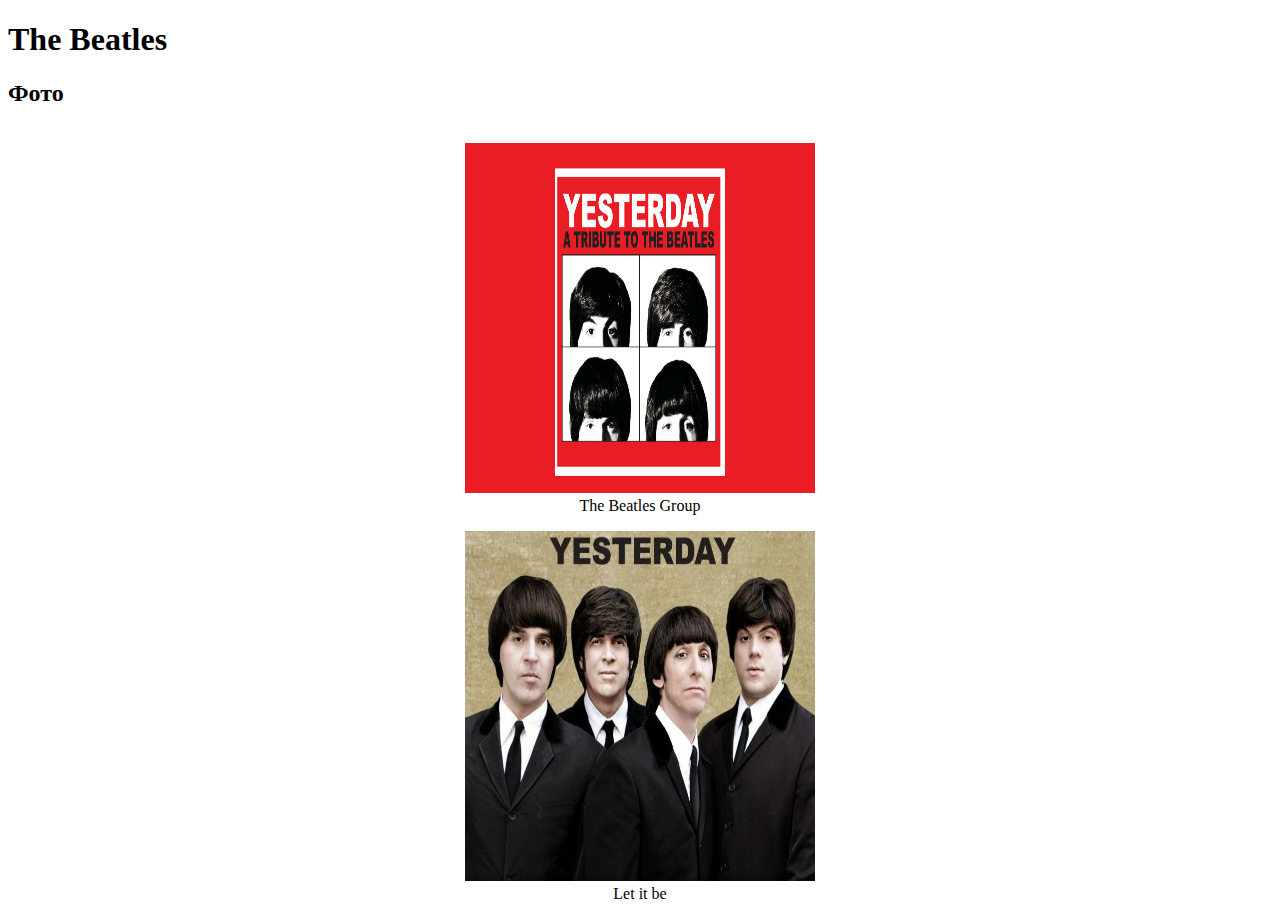
<file: 6.1.html>
<!DOCTYPE html>
<html lang="en">
<head>
    <meta charset="UTF-8">
    <meta name="viewport" content="width=device-width, initial-scale=1.0">
    <title>Document</title>
</head>
<body>
    <h1>The Beatles</h1>
    <h2>Фото</h2>
    <style>
        .center {
            display: flex;
            justify-content: center; 
            align-items: center;    
            gap: 20px;             
            flex-wrap: wrap;    
        }
        figure {
            text-align: center;  
        }
    </style>
    
    <p class="center">
        <figure>
            <img src="images/beatles.jpg" alt="beatles" width="350" height="350">
            <figcaption>The Beatles Group</figcaption>
        </figure>
        <figure>
            <img src="images/beatles_1.jpg" alt="Let it be" width="350" height="350">
            <figcaption>Let it be</figcaption>
        </figure>
    </p>
</body>
</html>
</file>
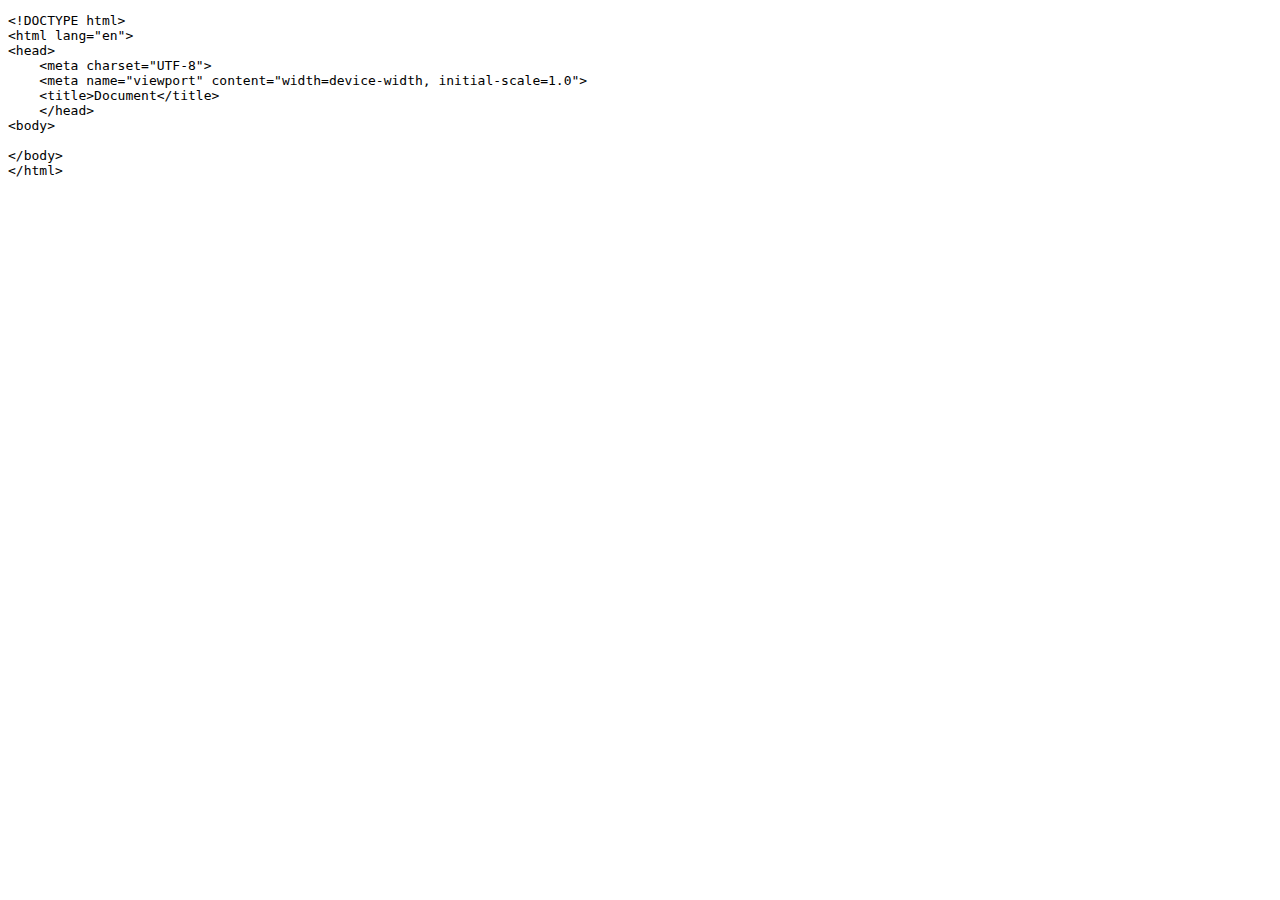
<file: new_web_page.html>
<!DOCTYPE html>
<html lang="en">
<head>
    <meta charset="UTF-8">
    <meta name="viewport" content="width=device-width, initial-scale=1.0">
    <title>Document</title>
</head>
<body>
    <pre>
&lt;!DOCTYPE html&gt;
&lt;html lang="en"&gt;
&lt;head&gt;
    &lt;meta charset="UTF-8"&gt;
    &lt;meta name="viewport" content="width=device-width, initial-scale=1.0"&gt;
    &lt;title>Document&lt;/title&gt;
    &lt;/head&gt;
&lt;body&gt;
    
&lt;/body&gt;
&lt;/html&gt;
    </pre>
</body>
</html>
</file>
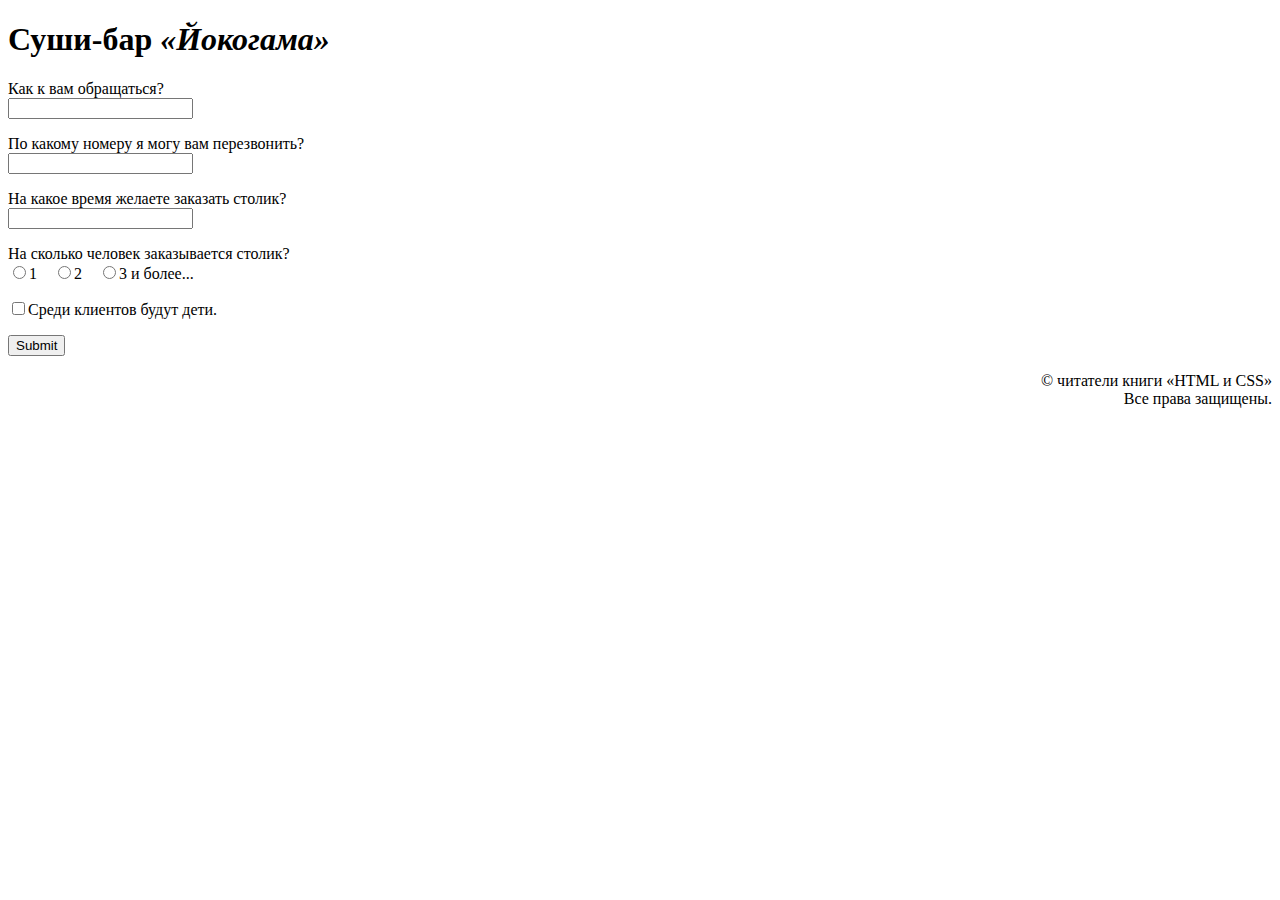
<file: pages/orders.html>
<!DOCTYPE html>
<html lang="en">
<head>
    <meta charset="UTF-8">
    <meta name="viewport" content="width=device-width, initial-scale=1.0">
    <title>Orders</title>
    <link rel="stylesheet" href="../styles/style_price.css">
</head>
<body>
    <!-- <nav id="start">
        <div><a href="../index.html">Главная</a></div>
        <div><a href="sashimi.html">Сашими</a></div>
        <div><a href="sushi.html">Суши</a></div>
        <div><a href="rolls.html">Роллы</a></div>
        <div>Прайс-лист</div>
    </nav> -->
    <main>
        <h1>Суши-бар <em>&laquo;Йокогама&raquo;</em></h1>
        <form action="mailto:nikita.200210@mial.ru" method="post">
            <p>
                <label for="name">Как к вам обращаться?</label><br>
                <input type="text" name="name" id="name" required>
            </p>
            <p>
                <label for="phone">По какому номеру я могу вам перезвонить?</label><br>
                <input type="text" name="phone" id="phone" required>
            </p>
            <p>
                <label for="time">На какое время желаете заказать столик?</label><br>
                <input type="text" name="time" id="time" required>
            </p>
            <p>
                <label for="cnt">На сколько человек заказывается столик?</label><br>
                <input type="radio" name="cnt" id="cnt" value="1">1&nbsp;&nbsp;&nbsp;
                <input type="radio" name="cnt" id="cnt" value="2">2&nbsp;&nbsp;&nbsp;
                <input type="radio" name="cnt" id="cnt" value="more">3 и более...
            </p>
            <p><input type="checkbox" name="children" value="*">Среди клиентов будут дети.</p>
            <p><input type="submit"></p>
        </form>
    </main>
    <footer style="text-align: right;">
        <p>&copy; читатели книги <span class="bigger">&laquo;HTML и CSS&raquo;</span><br>Все права защищены.</p>
    </footer>
</body>
</html>
</file>
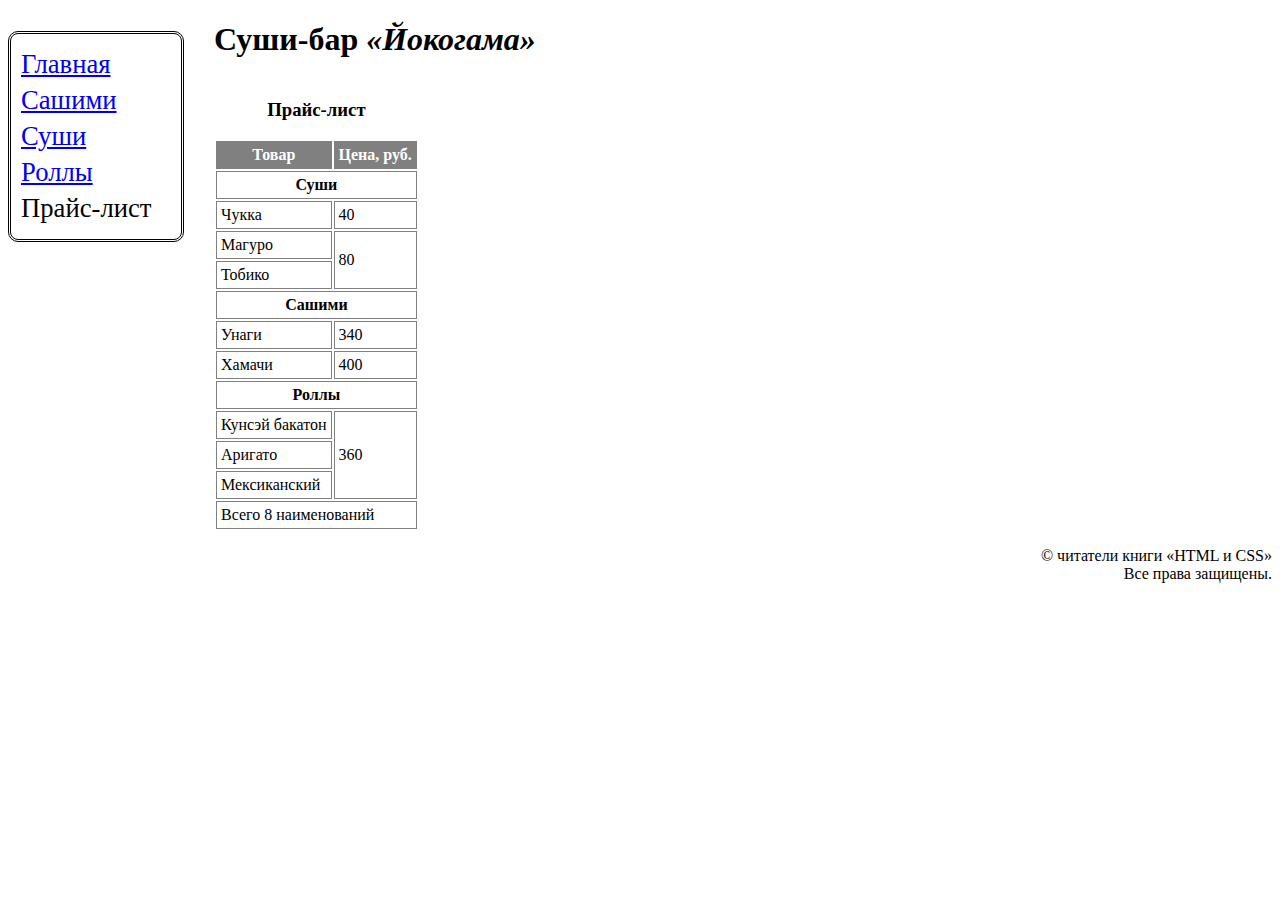
<file: pages/price.html>
<!DOCTYPE html>
<html lang="en">
<head>
    <meta charset="UTF-8">
    <meta name="viewport" content="width=device-width, initial-scale=1.0">
    <title>Price</title>
    <link rel="stylesheet" href="../styles/style_price.css">
</head>
<body>
    <nav id="start">
        <div><a href="../index.html">Главная</a></div>
        <div><a href="sashimi.html">Сашими</a></div>
        <div><a href="sushi.html">Суши</a></div>
        <div><a href="rolls.html">Роллы</a></div>
        <div>Прайс-лист</div>
    </nav>
    <main>
        <h1>Суши-бар <em>&laquo;Йокогама&raquo;</em></h1>
        <table class="pricelist">
            <caption><h3>Прайс-лист</h3></caption>
            <thead>
                <tr>
                    <th>Товар</th><th>Цена, руб.</th>
                </tr>
            </thead>
            <tbody>
                <tr><th colspan="2">Суши</th></tr>
                <tr><td>Чукка</td><td>40</td></tr>
                <tr><td>Магуро</td><td rowspan="2">80</td></tr>
                <tr><td>Тобико</td></tr>
                <tr><th colspan="2">Сашими</th></tr>
                <tr><td>Унаги</td><td>340</td></tr>
                <tr><td>Хамачи</td><td>400</td></tr>
                <tr><th colspan="2">Роллы</th></tr>
                <tr><td>Кунсэй бакатон</td><td rowspan="3">360</td></tr>
                <tr><td>Аригато</td></tr>
                <tr><td>Мексиканский</td></tr>
            </tbody>
            <tfoot>
                <tr><td colspan="2">Всего 8 наименований</td></tr>
            </tfoot>
        </table>
    </main>
    <footer style="text-align: right;">
        <p>&copy; читатели книги <span class="bigger">&laquo;HTML и CSS&raquo;</span><br>Все права защищены.</p>
    </footer>
</body>
</html>
</file>
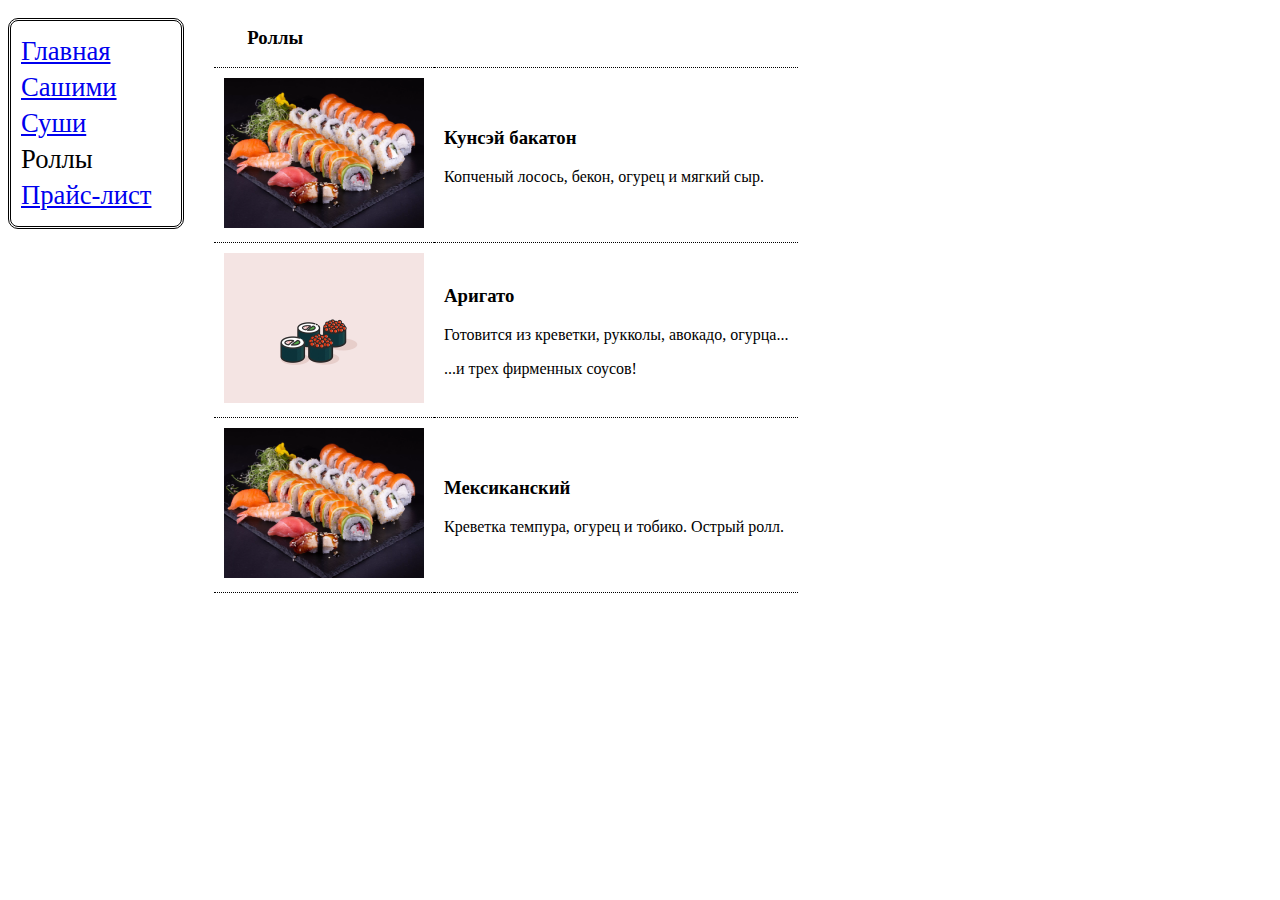
<file: pages/rolls.html>
<!DOCTYPE html>
<html lang="en">
<head>
    <meta charset="UTF-8">
    <meta name="viewport" content="width=device-width, initial-scale=1.0">
    <title>Rolls</title>
    <link rel="stylesheet" href="../styles/style_rolls.css">
</head>
<body>
    <nav id="start">
        <div><a href="../index.html">Главная</a></div>
        <div><a href="sashimi.html">Сашими</a></div>
        <div><a href="sushi.html">Суши</a></div>
        <div>Роллы</div>
        <div><a href="price.html">Прайс-лист</a></div>
    </nav>
    <table class="Rolls">
        <caption style="text-align: left; margin-left: 25pt;"><h3>Роллы</h3></caption>
        <tr>
            <td><img src="../images/sushi.png" alt="" width="250" height="150"></td>
            <td>
                <h3>Кунсэй бакатон</h3>
                <p>Копченый лосось, бекон, огурец и мягкий сыр.</p>
            </td>
        </tr>
        <tr>
            <td><img src="../images/sushi.gif" alt="" width="250" height="150"></td>
            <td><h3>Аригато</h3>
            
            <p>Готовится из креветки, рукколы, авокадо, огурца...</p>
            <p>...и трех фирменных соусов!</p>
            </td>
        </tr>
        <tr>
            <td><img src="../images/sushi.png" alt="" width="250" height="150"></td>
            <td>
                <h3>Мексиканский</h3>
                <p>Креветка темпура, огурец и тобико. Острый ролл.</p>
            </td>
        </tr>
    </table>

</body>
</html>
</file>
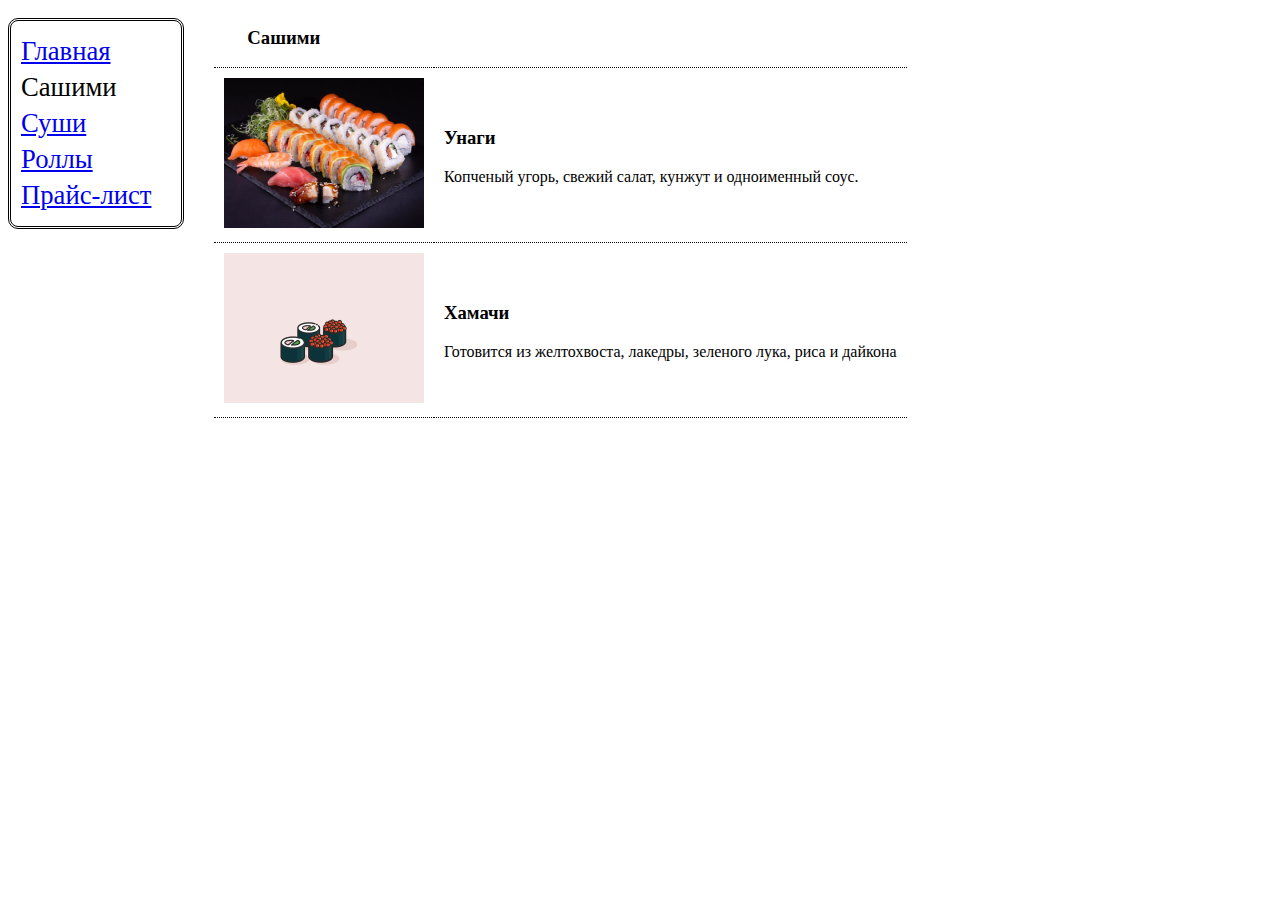
<file: pages/sashimi.html>
<!DOCTYPE html>
<html lang="en">
<head>
    <meta charset="UTF-8">
    <meta name="viewport" content="width=device-width, initial-scale=1.0">
    <title>Sashimi</title>
    <link rel="stylesheet" href="../styles/style_sashimi.css">
</head>
<body>
    <nav id="start">
        <div><a href="../index.html">Главная</a></div>
        <div>Сашими</div>
        <div><a href="sushi.html">Суши</a></div>
        <div><a href="rolls.html">Роллы</a></div>
        <div><a href="price.html">Прайс-лист</a></div>
    </nav>
    <table class="sashimi">
        <caption style="text-align: left; margin-left: 25pt;"><h3>Сашими</h3></caption>
        <tr>
            <td><img src="../images/sushi.png" alt="" width="250" height="150"></td>
            <td>
                <h3>Унаги</h3>
                <p>Копченый угорь, свежий салат, кунжут и одноименный соус.</p>
            </td>
        </tr>
        <tr>
            <td><img src="../images/sushi.gif" alt="" width="250" height="150"></td>
            <td><h3>Хамачи</h3>
            <p>Готовится из желтохвоста, лакедры, зеленого лука, риса и дайкона</p>
            </td>
        </tr>
    </table>
</body>
</html>
</file>
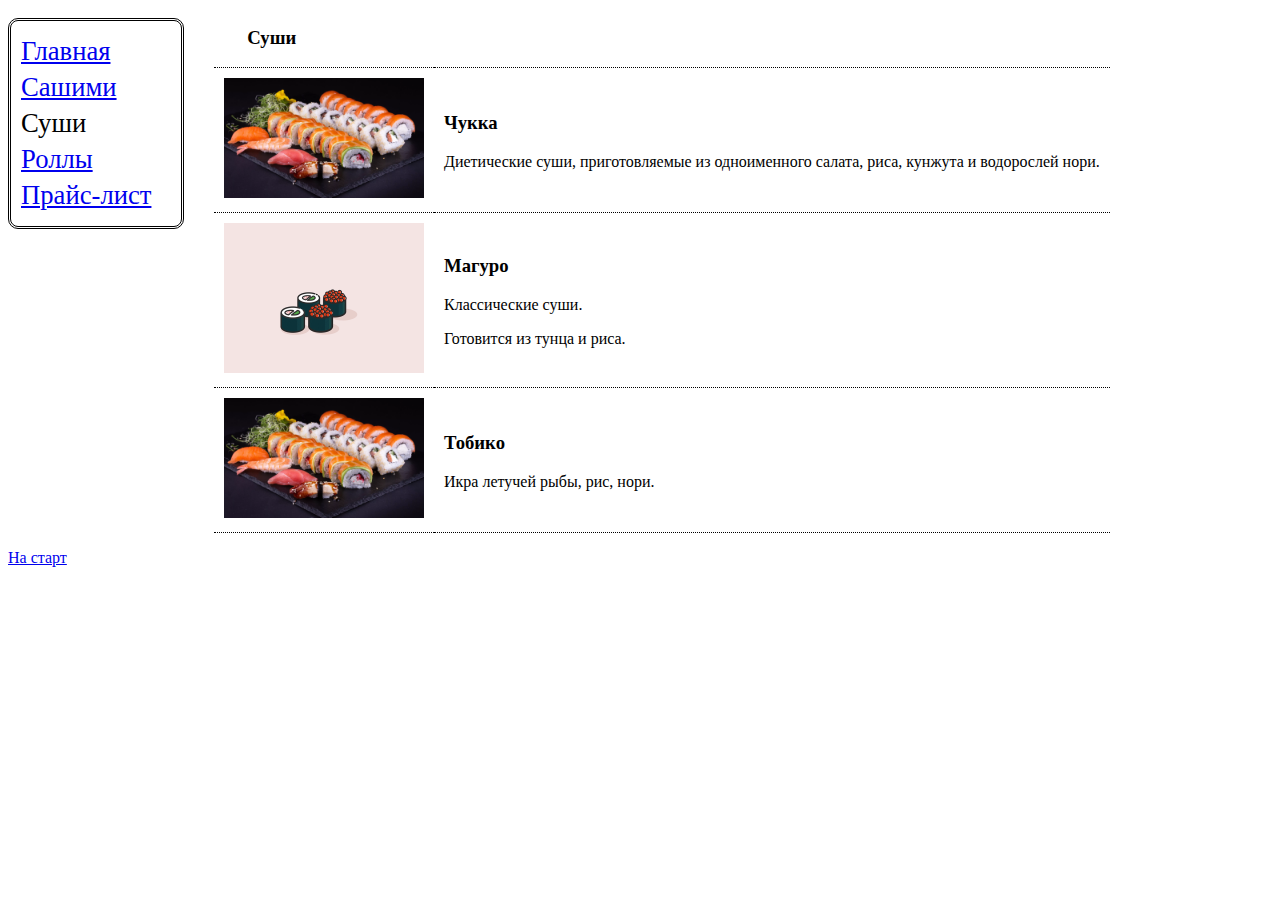
<file: pages/sushi.html>
<!DOCTYPE html>
<html lang="en">
<head>
    <meta charset="UTF-8">
    <meta name="viewport" content="width=device-width, initial-scale=1.0">
    <title>Sushi</title>
    <link rel="stylesheet" href="../styles/style_sushi.css">
</head>
<body>
    <nav id="start">
        <div><a href="../index.html">Главная</a></div>
        <div><a href="sashimi.html">Сашими</a></div>
        <div>Суши</div>
        <div><a href="rolls.html">Роллы</a></div>
        <div><a href="price.html">Прайс-лист</a></div>
    </nav>
    <table class="catalog">
        <caption style="text-align: left; margin-left: 25pt;"><h3>Суши</h3></caption>
        <tr>
            <td>
                <img src="../images/sushi.png" alt="">
            </td>
            <td>
                <h3>Чукка</h3>
                <p>Диетические суши, приготовляемые из одноименного салата, риса, кунжута и водорослей нори.</p>
            </td>
        </tr>

        <tr>
            <td>
                <img src="../images/sushi.gif" alt="" width="250" height="150">
            </td>
            <td>
                <h3>Магуро</h3>
                <p>Классические суши.</p>
                <p>Готовится из тунца и риса.</p>
            </td>
        </tr>

        <tr>
            <td>
                <img src="../images/sushi.png" alt="">
            </td>
            <td>
                <h3>Тобико</h3>
                <p>
                    Икра летучей рыбы, рис, нори.
                </p>
            </td>
        </tr>
    </table>
    <p><a href="../index.html#start">На старт</a></p>
</body>
</html>
</file>
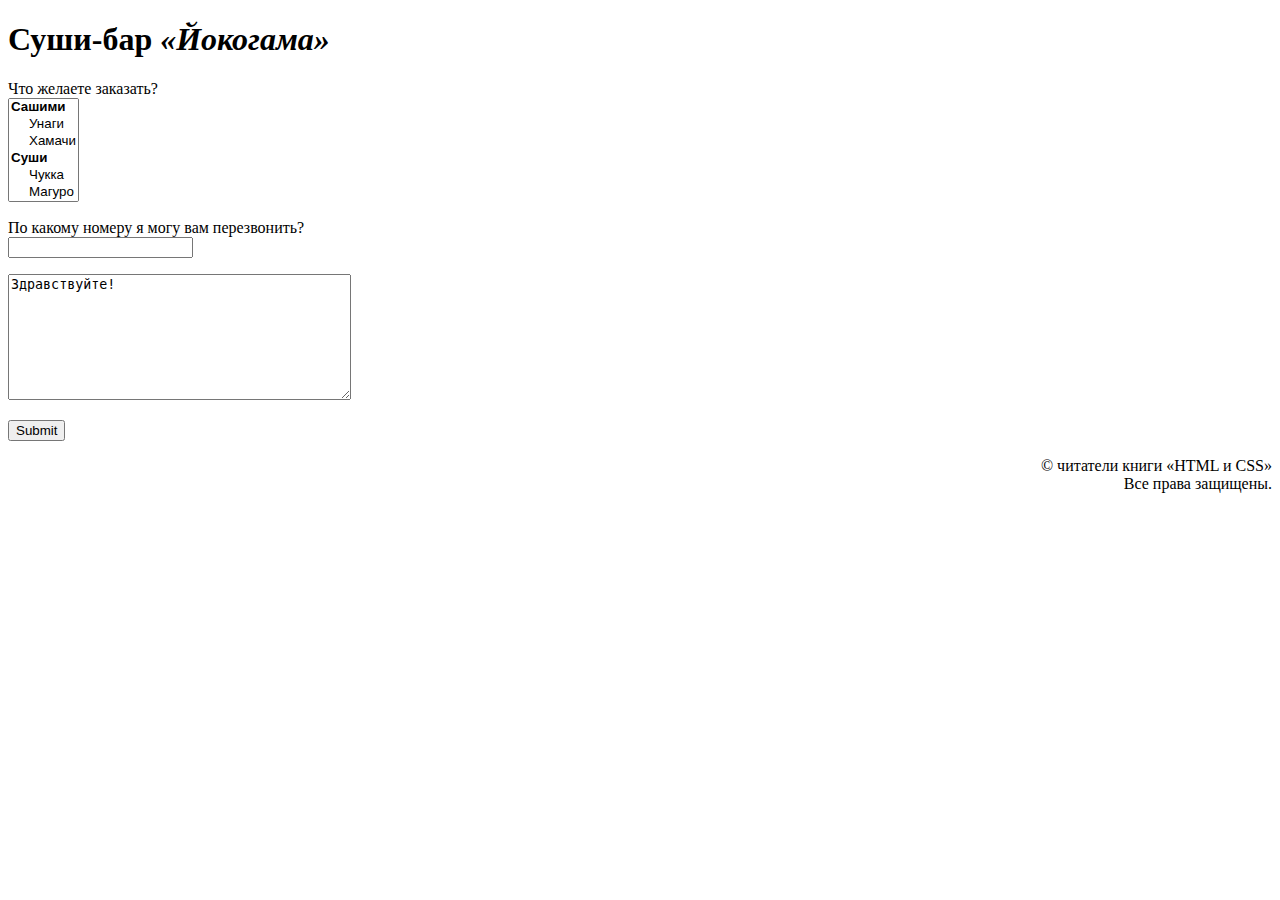
<file: pages/takeaway.html>
<!DOCTYPE html>
<html lang="en">
<head>
    <meta charset="UTF-8">
    <meta name="viewport" content="width=device-width, initial-scale=1.0">
    <title>Takeaway</title>
    <link rel="stylesheet" href="../styles/style_price.css">
</head>
<body>
    <!-- <nav id="start">
        <div><a href="../index.html">Главная</a></div>
        <div><a href="sashimi.html">Сашими</a></div>
        <div><a href="sushi.html">Суши</a></div>
        <div><a href="rolls.html">Роллы</a></div>
        <div>Прайс-лист</div>
    </nav> -->
    <main>
        <h1>Суши-бар <em>&laquo;Йокогама&raquo;</em></h1>
        <form action="mailto:nikita.200210@mial.ru" method="post">
           <p>
               <label for="dishes">Что желаете заказать?</label><br>
               <select name="dishes" id="dishes" size="6" multiple>
                <optgroup label="Сашими">
                   <option value="unagi">Унаги</option>
                   <option value="hamachi">Хамачи</option>
                </optgroup>
                <optgroup label="Суши">
                   <option value="chukka">Чукка</option>
                   <option value="maguro">Магуро</option>
                   <option value="tobiko">Тобико</option>
                </optgroup>
               </select>
           </p>
           <p>
                <label for="phone">По какому номеру я могу вам перезвонить?</label><br>
                <input type="text" name="phone" id="phone" required>
            </p>
            <p><textarea cols="40" rows="8" wrap="hard">Здравствуйте!</textarea></p>
            <p><input type="submit"></p>
        </form>
    </main>
    <footer style="text-align: right;">
        <p>&copy; читатели книги <span class="bigger">&laquo;HTML и CSS&raquo;</span><br>Все права защищены.</p>
    </footer>
</body>
</html>
</file>
<file: styles/style_price.css>
table.pricelist th, table.pricelist td {
    border: grey thin solid;
    padding: 4px;
}


table.pricelist thead th {
    color: white;
    background-color: grey;
}

nav {
    float: left;
    width: 150px;
    margin: 10px 30px 10px 0px;
    padding: 10px;
    border: black medium double;
    border-radius: 10px;
}

nav div {
    font-size: 20pt;
    margin-top: 5px;
    margin-bottom: 5px;
}
</file>
<file: styles/style_rolls.css>
table.Rolls {
    border-collapse: collapse;
}

table.Rolls td {
    border-top: black thin dotted;
    border-bottom: black thin dotted;
    padding: 10px;
}

table.Rolls img {
    width: 200px;
}

nav {
    float: left;
    width: 150px;
    margin: 10px 30px 10px 0px;
    padding: 10px;
    border: black medium double;
    border-radius: 10px;
}

nav div {
    font-size: 20pt;
    margin-top: 5px;
    margin-bottom: 5px;
}
</file>
<file: styles/style_sashimi.css>
table.sashimi {
    border-collapse: collapse;
}

table.sashimi td {
    border-top: black thin dotted;
    border-bottom: black thin dotted;
    padding: 10px;
}

table.sashimi img {
    width: 200px;
}

nav {
    float: left;
    width: 150px;
    margin: 10px 30px 10px 0px;
    padding: 10px;
    border: black medium double;
    border-radius: 10px;
}

nav div {
    font-size: 20pt;
    margin-top: 5px;
    margin-bottom: 5px;
}
</file>
<file: styles/style_sushi.css>
table.catalog {
    border-collapse: collapse;
}

table.catalog td {
    border-top: black thin dotted;
    border-bottom: black thin dotted;
    padding: 10px;
}

table.catalog img {
    width: 200px;
}

nav {
    float: left;
    width: 150px;
    margin: 10px 30px 10px 0px;
    padding: 10px;
    border: black medium double;
    border-radius: 10px;
}

nav div {
    font-size: 20pt;
    margin-top: 5px;
    margin-bottom: 5px;
}
</file>
